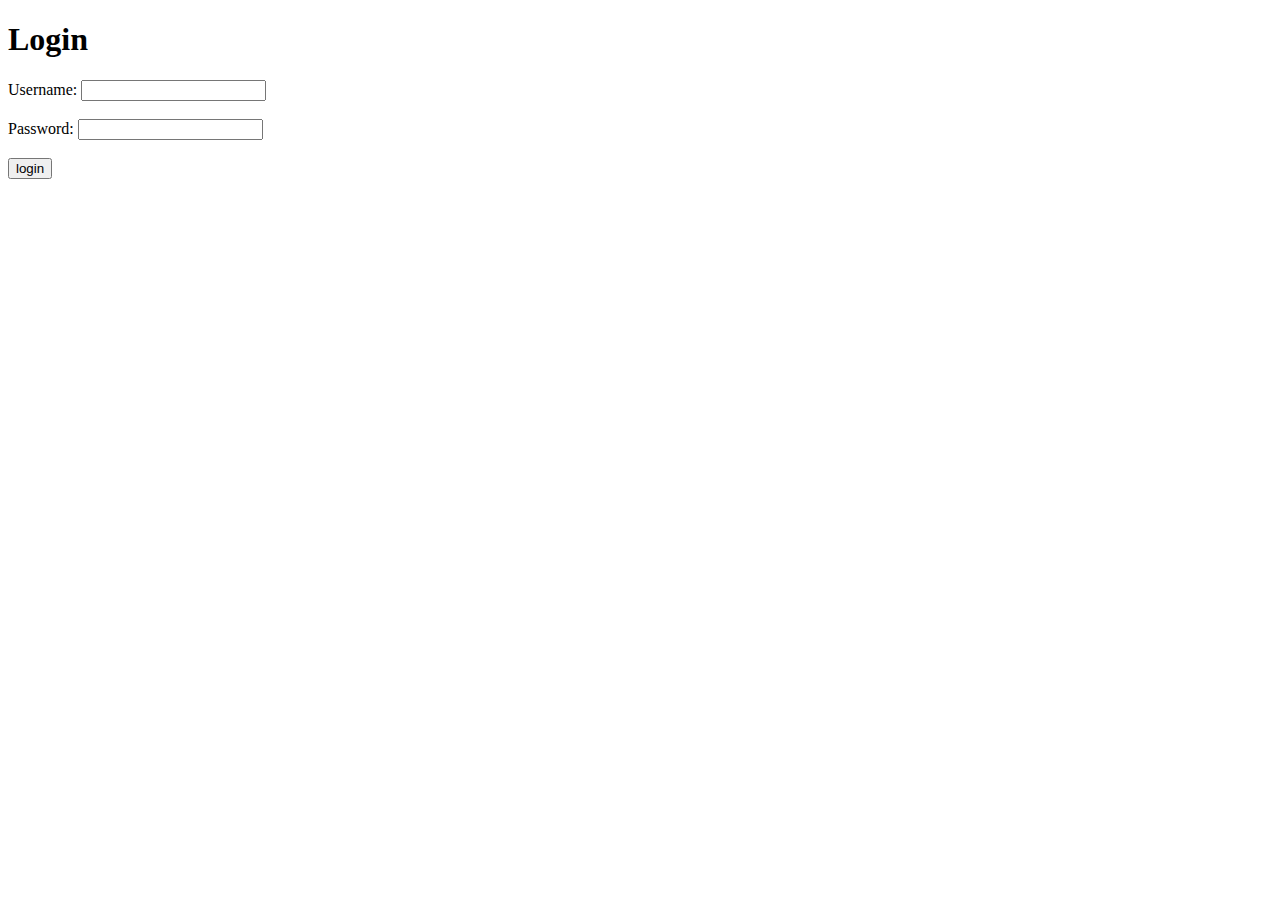
<file: templates/login.html>
<!DOCTYPE html>
<html lang="en">
<head>
    <meta charset="UTF-8">
    <meta name="viewport" content="width=device-width, initial-scale=1.0">
    <title>login</title>
</head>
<body>
    <h1>Login</h1>
    <div>
        <form method="POST" action="{{ url_for('index') }}">
            <label for="username">Username:</label>
            <input type="text" id="username" name="username" required><br><br>
            <label for="password">Password:</label>
            <input type="password" id="password" name="password" required><br><br>
            <button type="submit">login</button>
        </form>
    </div>
</body>
</html>
</file>
